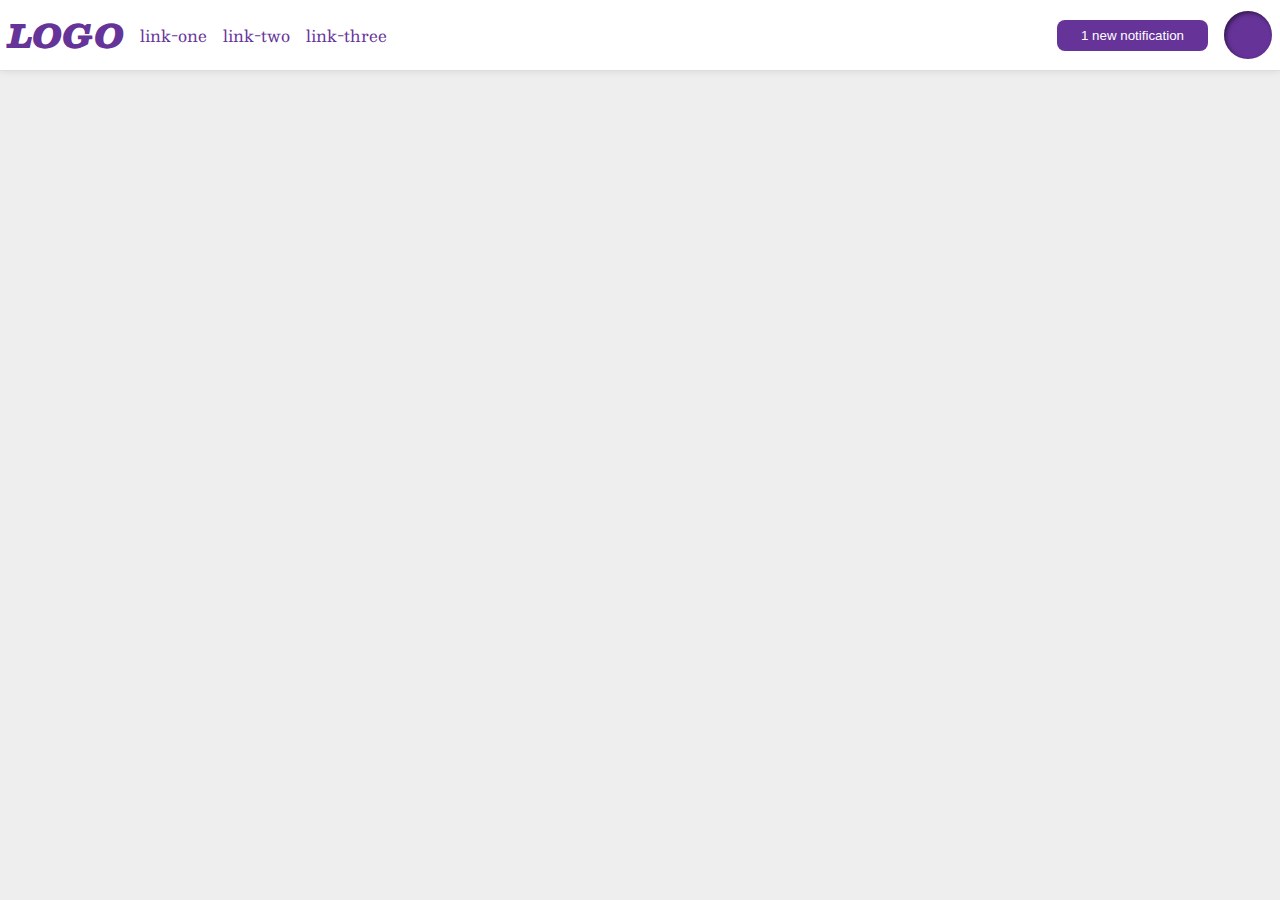
<file: foundations/flex/03-flex-header-2/index.html>
<!DOCTYPE html>
<html lang="en">
  <head>
    <meta charset="UTF-8">
    <meta http-equiv="X-UA-Compatible" content="IE=edge">
    <meta name="viewport" content="width=device-width, initial-scale=1.0">
    <title>Flex Header 2</title>
    <link rel="stylesheet" href="style.css">
  </head>
  <body>
    <div class="header">
      <div class="left">
        <div class="logo">
        LOGO
        </div>
        <ul class="links">
          <li><a href="https://google.com">link-one</a></li>
          <li><a href="https://google.com">link-two</a></li>
          <li><a href="https://google.com">link-three</a></li>
        </ul>
      </div>

      <div class="right">
        <button class="notifications">
        1 new notification
        </button>
        <div class="profile-image"></div>
      </div>
    </div>
  </body>
</html>
</file>
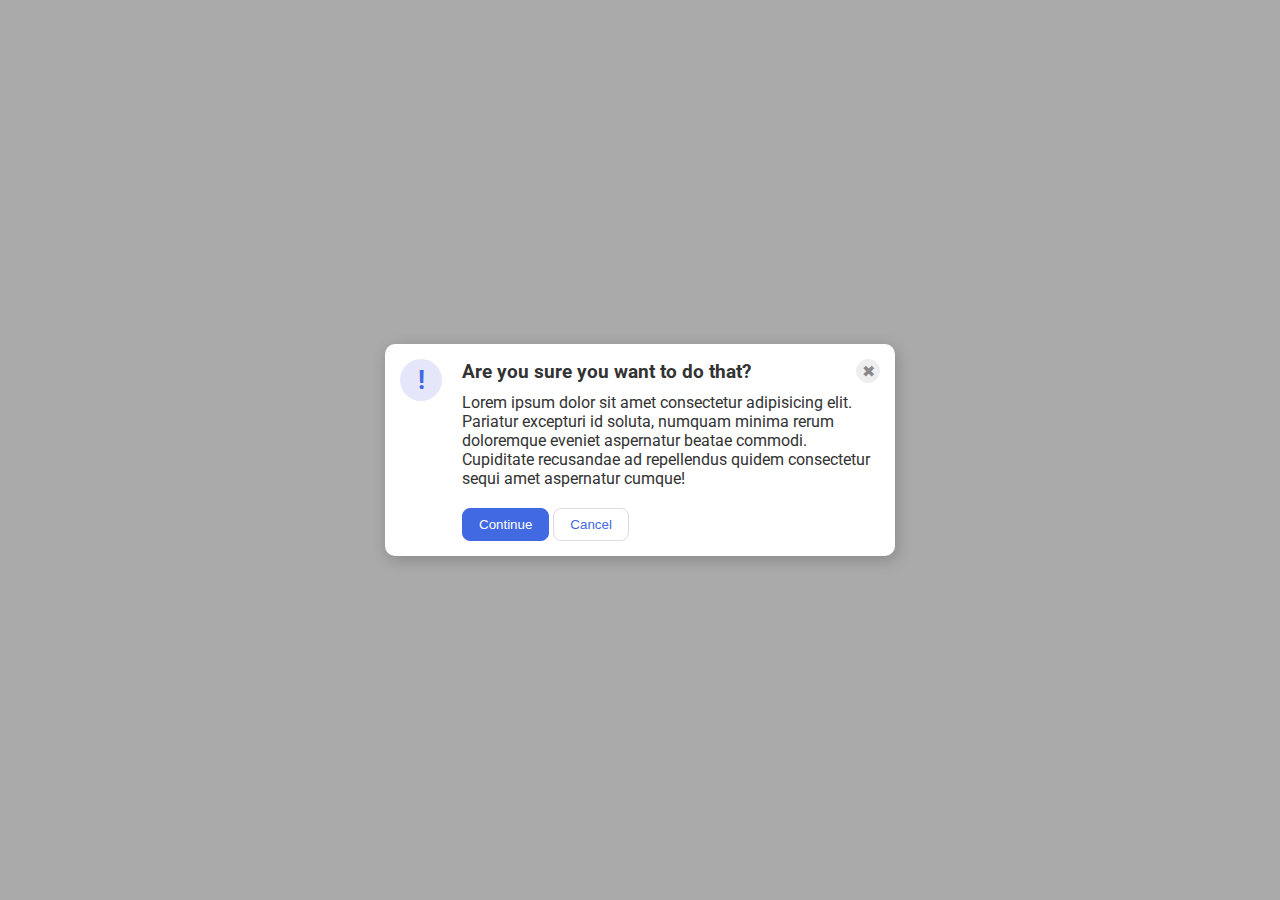
<file: foundations/flex/05-flex-modal/index.html>
<!DOCTYPE html>
<html lang="en">
  <head>
    <meta charset="UTF-8">
    <meta http-equiv="X-UA-Compatible" content="IE=edge">
    <meta name="viewport" content="width=device-width, initial-scale=1.0">
    <link rel="stylesheet" href="style.css">
    <title>Modal</title>
  </head>
  <body>
    <div class="modal">
      <div class="icon">!</div>
      <div class="content">
        <div class="header">Are you sure you want to do that?
          <button class="close-button">✖</button>
        </div>
        <div class="text">Lorem ipsum dolor sit amet consectetur adipisicing elit. Pariatur excepturi id soluta, numquam minima rerum doloremque eveniet aspernatur beatae commodi. Cupiditate recusandae ad repellendus quidem consectetur sequi amet aspernatur cumque!</div>
        <button class="continue">Continue</button>
        <button class="cancel">Cancel</button>
      </div>
    </div>
  </body>
</html>
</file>
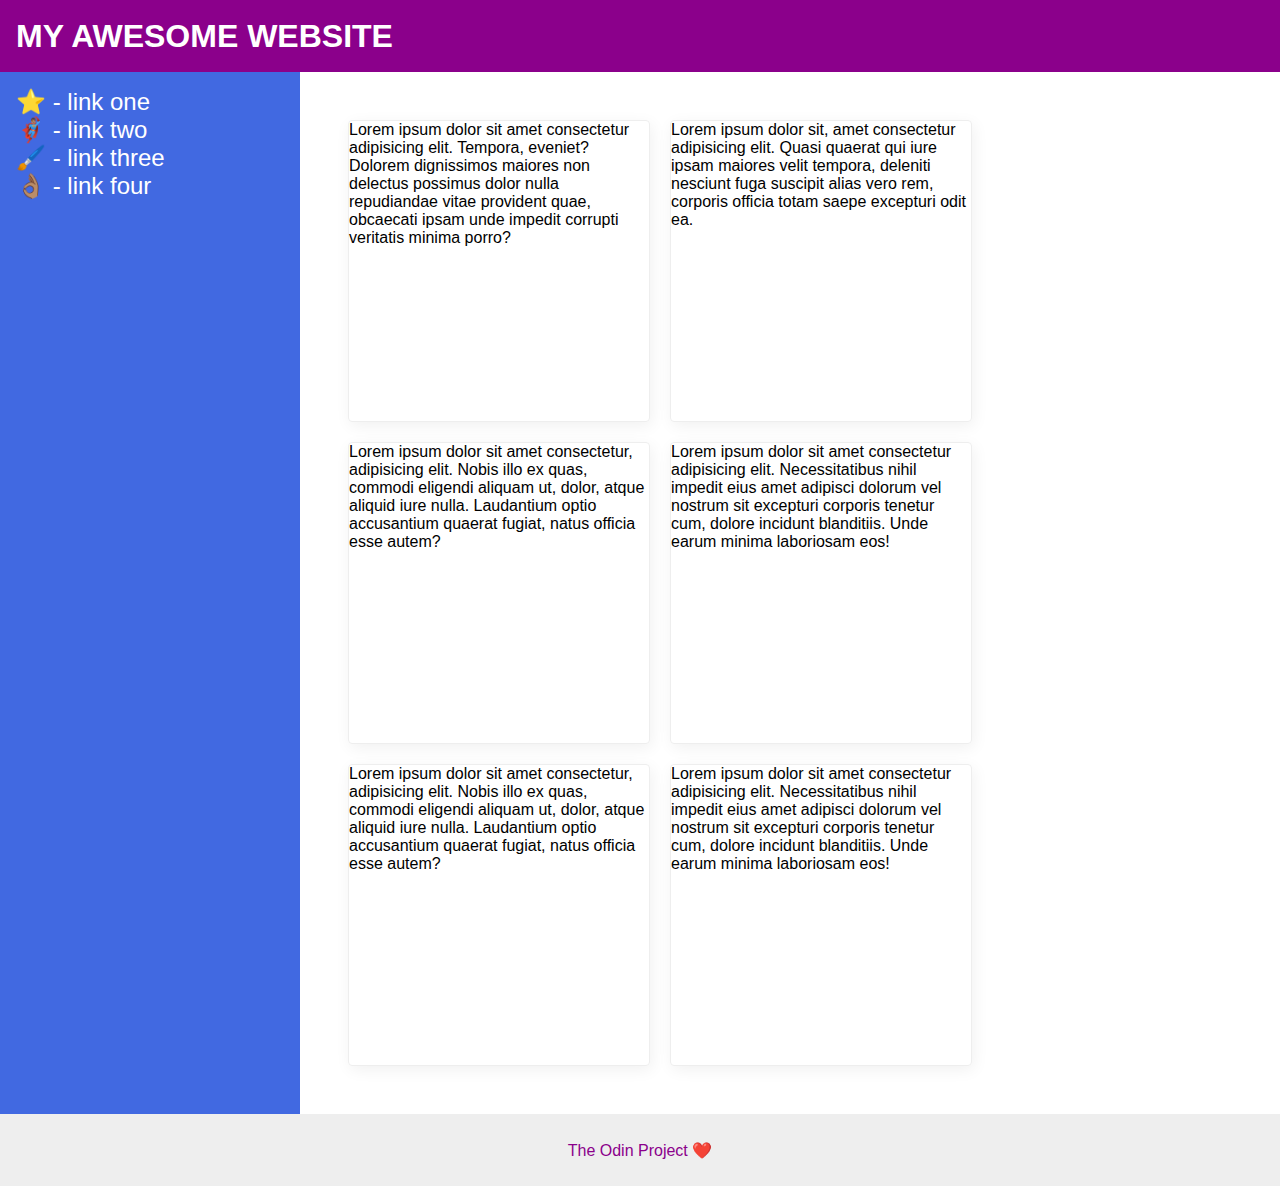
<file: foundations/flex/07-flex-layout-2/index.html>
<!DOCTYPE html>
<html lang="en">
  <head>
    <meta charset="UTF-8">
    <meta http-equiv="X-UA-Compatible" content="IE=edge">
    <meta name="viewport" content="width=device-width, initial-scale=1.0">
    <title>The Holy Grail</title>
    <link rel="stylesheet" href="style.css">
  </head>
  <body>
    <div class="header">
      MY AWESOME WEBSITE
    </div>
    
    <div class="main-content">
      <div class="sidebar">
        <ul>
          <li><a href="#">⭐ - link one</a></li>
          <li><a href="#">🦸🏽‍♂️ - link two</a></li>
          <li><a href="#">🖌️ - link three</a></li>
          <li><a href="#">👌🏽 - link four</a></li>
        </ul>
      </div>

      <div class="container">
        <div class="card">Lorem ipsum dolor sit amet consectetur adipisicing elit. Tempora, eveniet? Dolorem dignissimos maiores non delectus possimus dolor nulla repudiandae vitae provident quae, obcaecati ipsam unde impedit corrupti veritatis minima porro?</div>
        <div class="card">Lorem ipsum dolor sit, amet consectetur adipisicing elit. Quasi quaerat qui iure ipsam maiores velit tempora, deleniti nesciunt fuga suscipit alias vero rem, corporis officia totam saepe excepturi odit ea.</div>
        <div class="card">Lorem ipsum dolor sit amet consectetur, adipisicing elit. Nobis illo ex quas, commodi eligendi aliquam ut, dolor, atque aliquid iure nulla. Laudantium optio accusantium quaerat fugiat, natus officia esse autem?</div>
        <div class="card">Lorem ipsum dolor sit amet consectetur adipisicing elit. Necessitatibus nihil impedit eius amet adipisci dolorum vel nostrum sit excepturi corporis tenetur cum, dolore incidunt blanditiis. Unde earum minima laboriosam eos!</div>
        <div class="card">Lorem ipsum dolor sit amet consectetur, adipisicing elit. Nobis illo ex quas, commodi eligendi aliquam ut, dolor, atque aliquid iure nulla. Laudantium optio accusantium quaerat fugiat, natus officia esse autem?</div>
        <div class="card">Lorem ipsum dolor sit amet consectetur adipisicing elit. Necessitatibus nihil impedit eius amet adipisci dolorum vel nostrum sit excepturi corporis tenetur cum, dolore incidunt blanditiis. Unde earum minima laboriosam eos!</div>  
      </div>
    </div>

    <div class="footer">
      The Odin Project ❤️
    </div>
  </body>
</html>
</file>
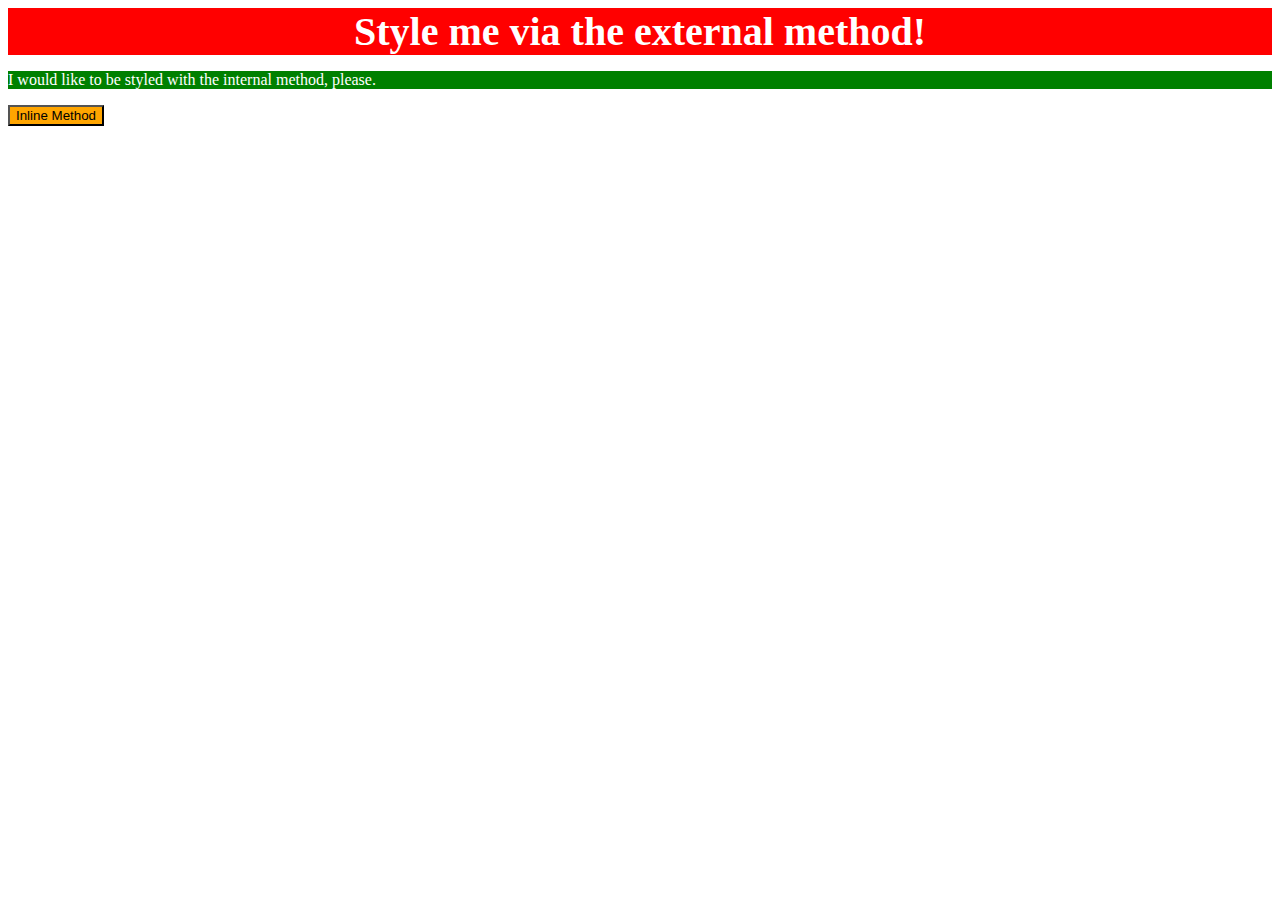
<file: foundations/intro-to-css/01-css-methods/index.html>
<!DOCTYPE html>
<html lang="en">
  <head>
    <meta charset="UTF-8">
    <meta http-equiv="X-UA-Compatible" content="IE=edge">
    <meta name="viewport" content="width=device-width, initial-scale=1.0">
    <style>
      p{
        background-color: green;
        color: white;
      }
    </style>
    <link rel="stylesheet" href="style.css">
    <title>Methods for Adding CSS</title>
  </head>
  <body>
    <div>Style me via the external method!</div>
    <p>I would like to be styled with the internal method, please.</p>
    <button style="background-color: orange;">Inline Method</button>
  </body>
</html>
</file>
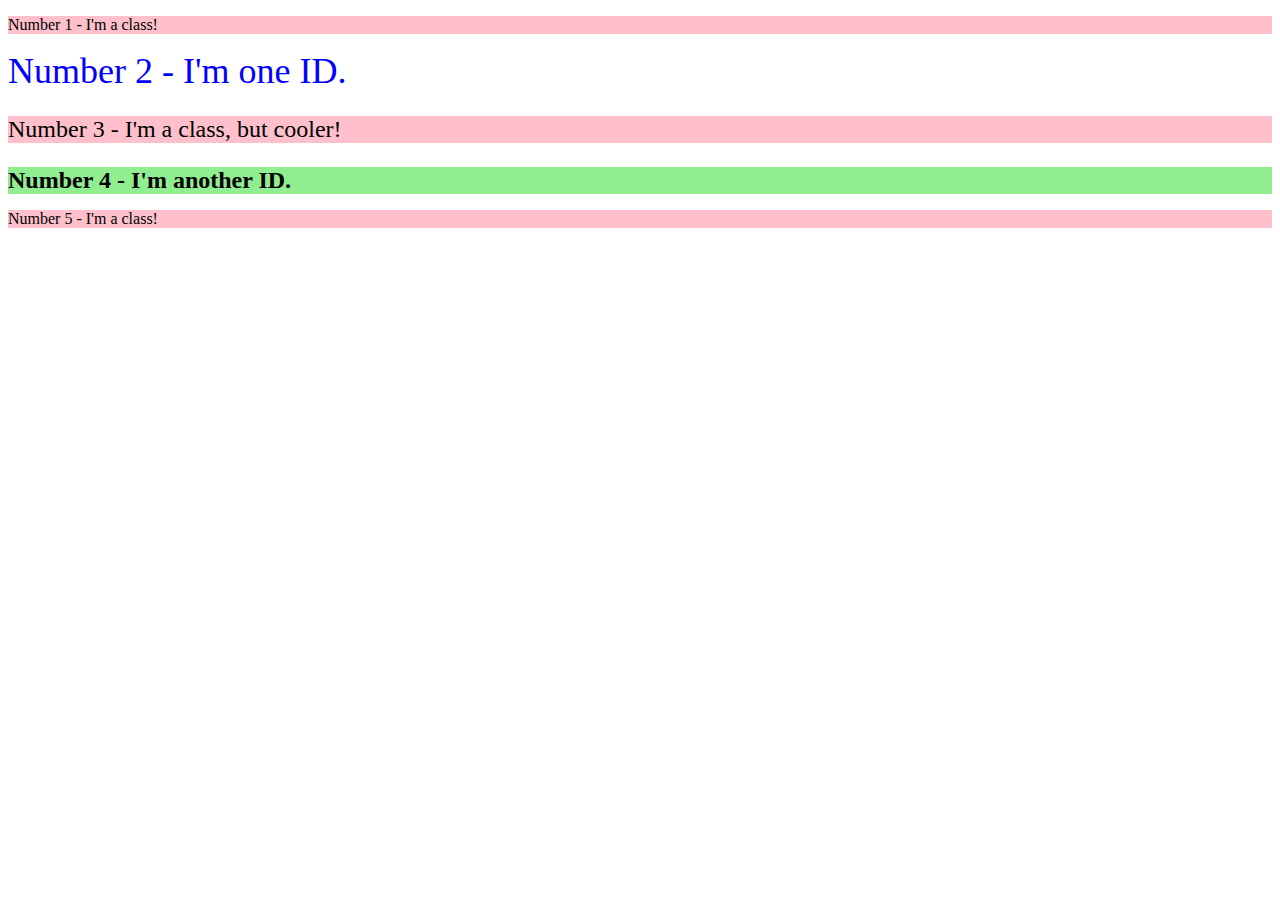
<file: foundations/intro-to-css/02-class-id-selectors/index.html>
<!DOCTYPE html>
<html lang="en">
  <head>
    <meta charset="UTF-8">
    <meta http-equiv="X-UA-Compatible" content="IE=edge">
    <meta name="viewport" content="width=device-width, initial-scale=1.0">
    <title>Class and ID Selectors</title>
    <link rel="stylesheet" href="style.css">
  </head>
  <body>
    <p class="paragraphs">Number 1 - I'm a class!</p>
    <div id="numbah-2">Number 2 - I'm one ID.</div>
    <p class="paragraphs cooler">Number 3 - I'm a class, but cooler!</p>
    <div id="numbah-4">Number 4 - I'm another ID.</div>
    <p class="paragraphs">Number 5 - I'm a class!</p>
  </body>
</html>
</file>
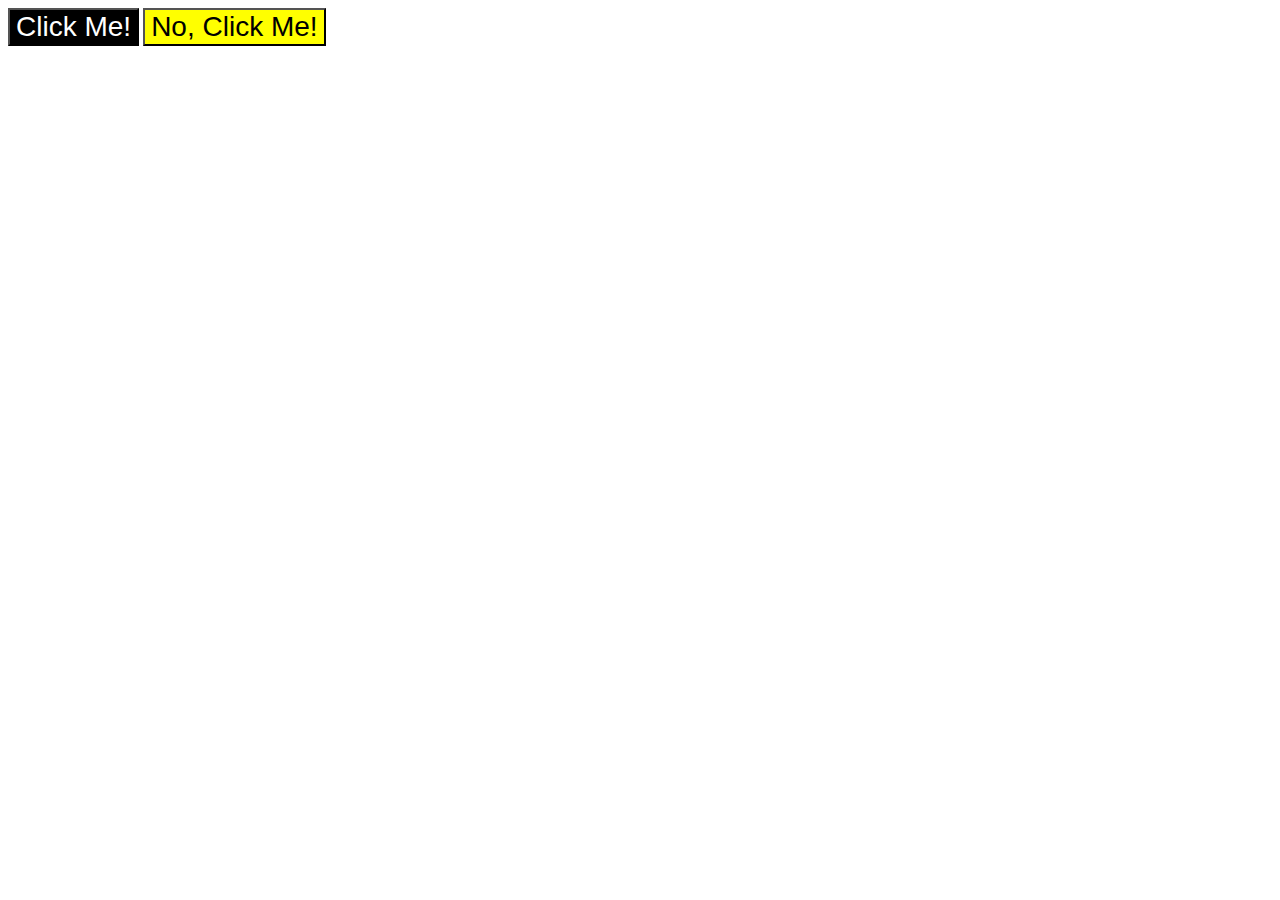
<file: foundations/intro-to-css/03-grouping-selectors/index.html>
<!DOCTYPE html>
<html lang="en">
  <head>
    <meta charset="UTF-8">
    <meta http-equiv="X-UA-Compatible" content="IE=edge">
    <meta name="viewport" content="width=device-width, initial-scale=1.0">
    <title>Grouping Selectors</title>
    <link rel="stylesheet" href="style.css">
  </head>
  <body>
    <button class="me">Click Me!</button>
    <button class="no-me">No, Click Me!</button>
  </body>
</html>
</file>
<file: foundations/flex/03-flex-header-2/style.css>
/* this is some magical font-importing.  
you'll learn about it later. */
@import url('https://fonts.googleapis.com/css2?family=Besley:ital,wght@0,400;1,900&display=swap');

body {
  margin: 0;
  background: #eee;
  font-family: Besley, serif;
}

.header {
  background: white;
  border-bottom: 1px solid #ddd;
  box-shadow: 0 0 8px rgba(0,0,0,.1);
  display: flex;
  justify-content: space-between;
  padding: 8px;
}

.profile-image {
  background: rebeccapurple;
  box-shadow: inset 2px 2px 4px rgba(0,0,0,.5);
  border-radius: 50%;
  width: 48px;
  height: 48px;
}

.logo {
  color: rebeccapurple;
  font-size: 32px;
  font-weight: 900;
  font-style: italic;
}

.left, .right {
  display: flex;
  gap: 16px;
  align-items: center;
}

button {
  border: none;
  border-radius: 8px;
  background: rebeccapurple;
  color: white;
  padding: 8px 24px;
}

a {
  /* this removes the line under our links */
  text-decoration: none;
  color: rebeccapurple;
}

ul {
  list-style-type: none;
  display: flex;
  gap: 16px;
  margin: 0px;
  padding: 0px;
}
</file>
<file: foundations/flex/05-flex-modal/style.css>
@import url('https://fonts.googleapis.com/css2?family=Roboto:wght@400;700&display=swap');

html, body {
  height: 100%;
}

body {
  font-family: Roboto, sans-serif;
  margin: 0;
  background: #aaa;
  color: #333;
  display: flex;
  align-items: center;
  justify-content: center;
}

.modal {
  background: white;
  width: 480px;
  border-radius: 10px;
  box-shadow: 2px 4px 16px rgba(0,0,0,.2);
  display: flex;
  padding: 15px;
}

.icon {
  color: royalblue;
  font-size: 26px;
  font-weight: 700;
  background: lavender;
  width: 42px;
  height: 42px;
  border-radius: 50%;
  display: flex;
  align-items: center;
  justify-content: center;
  flex-shrink: 0;
  margin-right: 20px;
}

.header {
  display: flex;
  font-weight: bold;
  font-size: larger;
  margin-bottom: 10px;
  justify-content: space-between;
  align-items: center;
}

.close-button {
  background: #eee;
  border-radius: 50%;
  color: #888;
  font-weight: 400;
  font-size: 16px;
  height: 24px;
  width: 24px;
  display: flex;
  align-items: center;
  justify-content: center;
  border: 1px solid #eee;
  padding: 0;
}

button {
  cursor: pointer;
  padding: 8px 16px;
  border-radius: 8px;
}

.text {
  margin-bottom: 20px;
}

button.continue {
  background: royalblue;
  border: 1px solid royalblue;
  color: white;
}

button.cancel {
  background: white;
  border: 1px solid #ddd;
  color: royalblue;
}
</file>
<file: foundations/flex/07-flex-layout-2/style.css>
body {
  font-family: -apple-system, BlinkMacSystemFont, 'Segoe UI', Roboto, Oxygen, Ubuntu, Cantarell, 'Open Sans', 'Helvetica Neue', sans-serif;
  margin: 0;
  min-height: 100vh;
  display: flex;
  flex-direction: column;
}

a {
  text-decoration: none;
  color: white;
}

ul {
  list-style: none;
  padding: 0;
  margin: 0;
}

.header {
  height: 72px;
  background: darkmagenta;
  color: white;
  align-content: center;
  padding-left: 16px;
  font-weight: 900;
  font-size: 32px;
}

.footer {
  height: 72px;
  background: #eee;
  color: darkmagenta;
  text-align: center;
  align-content: center;
}

.sidebar {
  width: 300px;
  padding: 16px;
  font-size: 24px;
  background: royalblue;
  box-sizing: border-box;
  flex-shrink: 0;
}

.card {
  border: 1px solid #eee;
  box-shadow: 2px 4px 16px rgba(0,0,0,.06);
  border-radius: 4px;
  width: 300px;
  height: 300px;
}

.main-content {
  display: flex;
  flex: 1;
}

.container {
  display: flex;
  flex-wrap: wrap;
  padding: 48px;
  gap: 20px;
}
</file>
<file: foundations/intro-to-css/01-css-methods/style.css>
div{
    background-color: red;
    color:white;
    font-size: 40px;
    text-align: center;
    font-weight: 700;
}
</file>
<file: foundations/intro-to-css/02-class-id-selectors/style.css>
/* Add CSS Styling */
.paragraphs{
    background-color: rgb(255, 192, 203);
}

.cooler{
    font-size: 24px;
}

#numbah-2{
    color:#0000FFFF;
    font-size: 36px;
}

#numbah-4{
    background-color: lightgreen;
    font-weight: bold;
    font-size: 24px;
}
</file>
<file: foundations/intro-to-css/03-grouping-selectors/style.css>
/* Add CSS Styling */
.me,
.no-me{
    font-size: 28px;
    font-family:'Helvetica', 'Times New Roman', sans-serif
}

.me{
    background-color: black;
    color: white;
}

.no-me{
    background-color: yellow;
}
</file>
